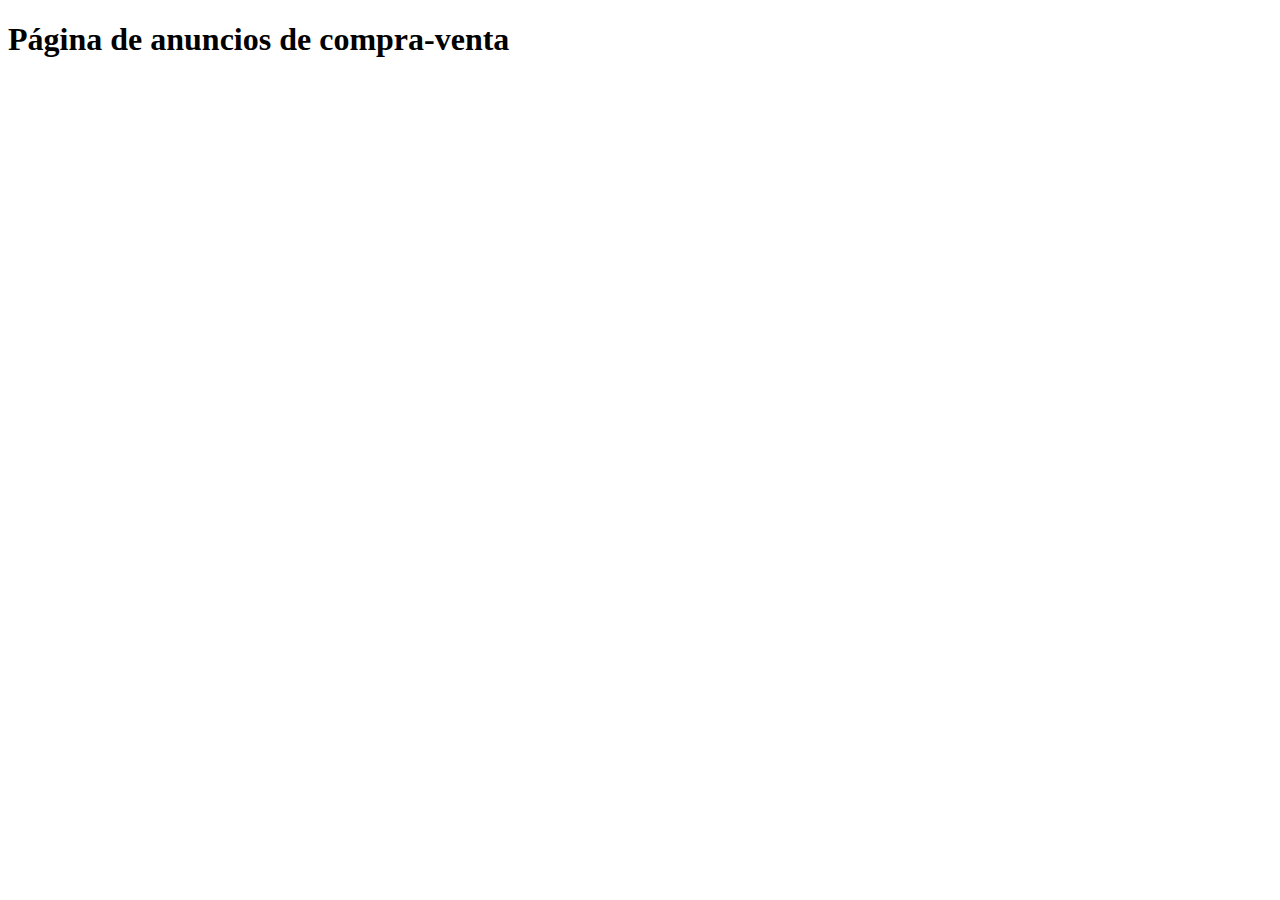
<file: index.html>
<!DOCTYPE html>
<html lang="en">
<head>
    <meta charset="UTF-8">
    <meta name="viewport" content="width=device-width, initial-scale=1.0">
    <title>Frontend Javascript Practica</title>
    <link rel="stylesheet" href="./loader.css">
</head>
<body>
    <h1>Página de anuncios de compra-venta</h1>


    <div class="notifications"></div>
    <div class="loader hidden"></div>
    <div class="anuncio-container"></div>

    <script type="module" src="./index.js"></script>
</body>
</html>
</file>
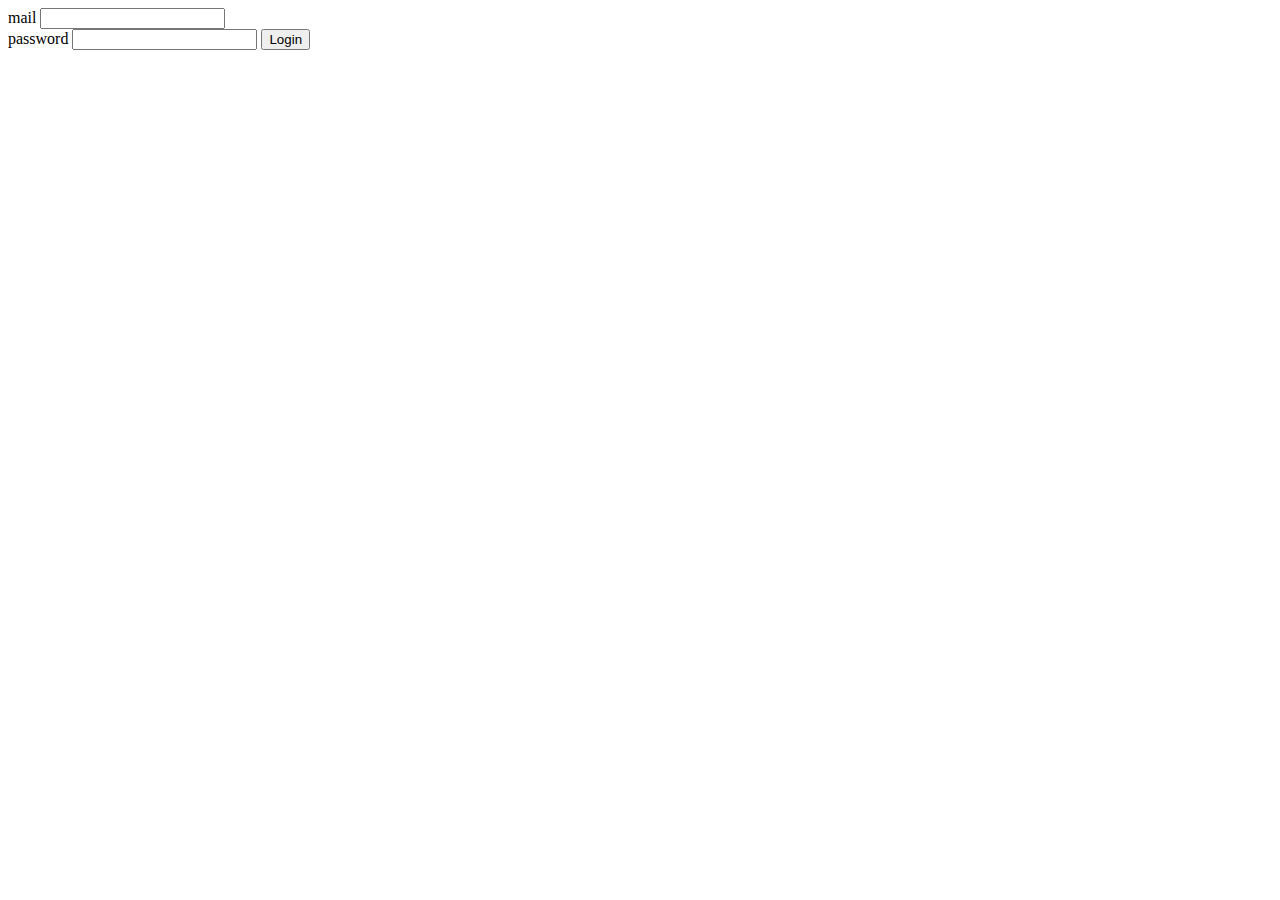
<file: create-anuncios.html>
<!DOCTYPE html>
<html lang="en">
  <head>
    <meta charset="UTF-8" />
    <meta name="viewport" content="width=device-width, initial-scale=1.0" />
    <title>Crear anuncios</title>
  </head>
  <body>
    <h1>Crear anuncios</h1>

    <form>
      <textarea name="ad" id="ad" required maxlength="300"></textarea>
      <br />
      <button>Crear anuncios</button>
    </form>

    <script type="module" src="./createAds.js"></script>
  </body>
</html>
</file>
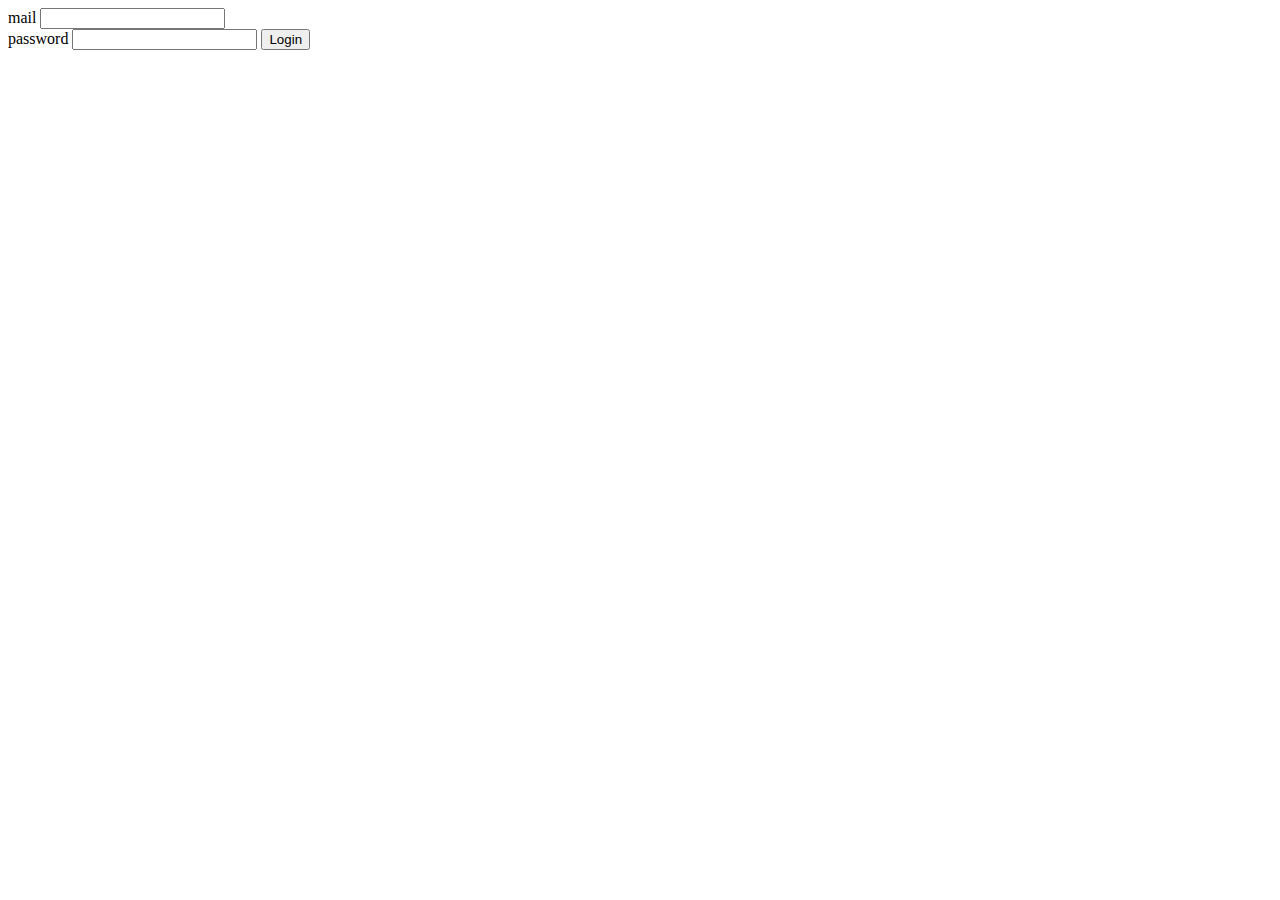
<file: login.html>
<!DOCTYPE html>
<html lang="en">
  <head>
    <meta charset="UTF-8" />
    <meta name="viewport" content="width=device-width, initial-scale=1.0" />
    <title>Document</title>
  </head>
  <body>
    <form>
      <label for="mail">mail</label>
      <input type="mail" id="mail" name="mail" required />

      <br />

      <label for="password">password</label>
      <input
        type="password"
        id="password"
        name="password"
        required
        minlength="6"
      />

      <button type="submit">Login</button>
    </form>

    <script type="module" src="./login.js"></script>
  </body>
</html>
</file>
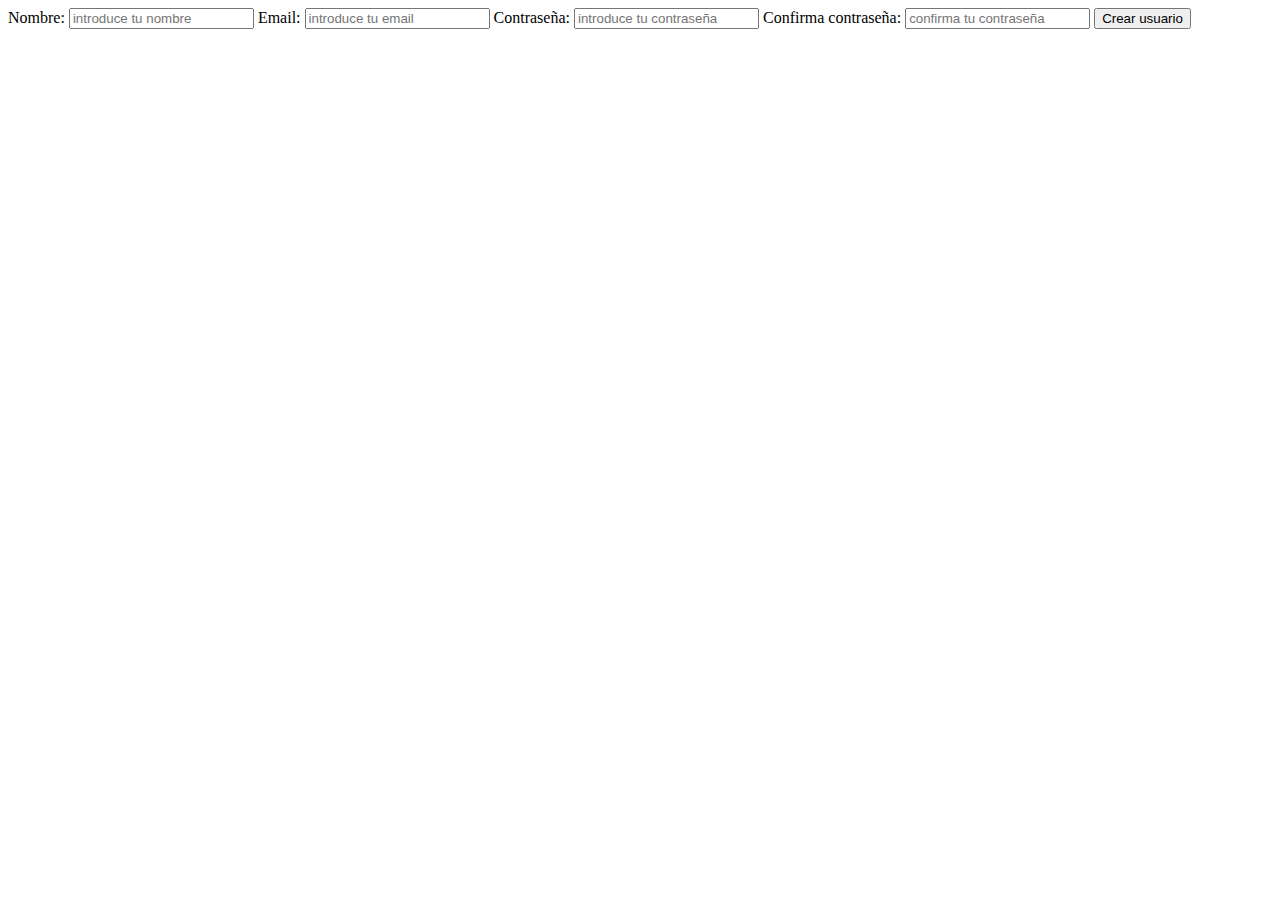
<file: register.html>
<!DOCTYPE html>
<html lang="en">
<head>
    <meta charset="UTF-8">
    <meta name="viewport" content="width=device-width, initial-scale=1.0">
    <title>Registro</title>
</head>
<body>
    <form>
        <div id="notifications"></div>
        <label for="name">Nombre: </label>
      <input
        id="name"
        name="name"
        type="text"
        placeholder="introduce tu nombre"
      />

      <label for="email">Email:</label>
      <input
        id="email"
        name="email"
        type="email"
        placeholder="introduce tu email"
        required
      />

      <label for="password">Contraseña:</label>
      <input
        id="password"
        name="password"
        type="password"
        placeholder="introduce tu contraseña"
        required
        minlength="6"
      />

      <label for="password-confirm">Confirma contraseña:</label>
      <input
        id="password-confirm"
        name="password-confirm"
        type="password"
        placeholder="confirma tu contraseña"
        required
        minlength="6"
      />

      <button type="submit">Crear usuario</button>
    </form>
    </form>

    <script type="module" src="./register.js"></script>  
</body>
</html>
</file>
<file: loader.css>
.loader {
    width: fit-content;
    font-weight: bold;
    font-family: sans-serif;
    font-size: 30px;
    padding-bottom: 8px;
    background: linear-gradient(currentColor 0 0) 0 100%/0% 3px no-repeat;
    animation: l2 2s linear infinite;
  }
  .loader:before {
    content:"Loading..."
  }

  .loader.hidden {
    display: none;
  }

  @keyframes l2 {to{background-size: 100% 3px}}
</file>
